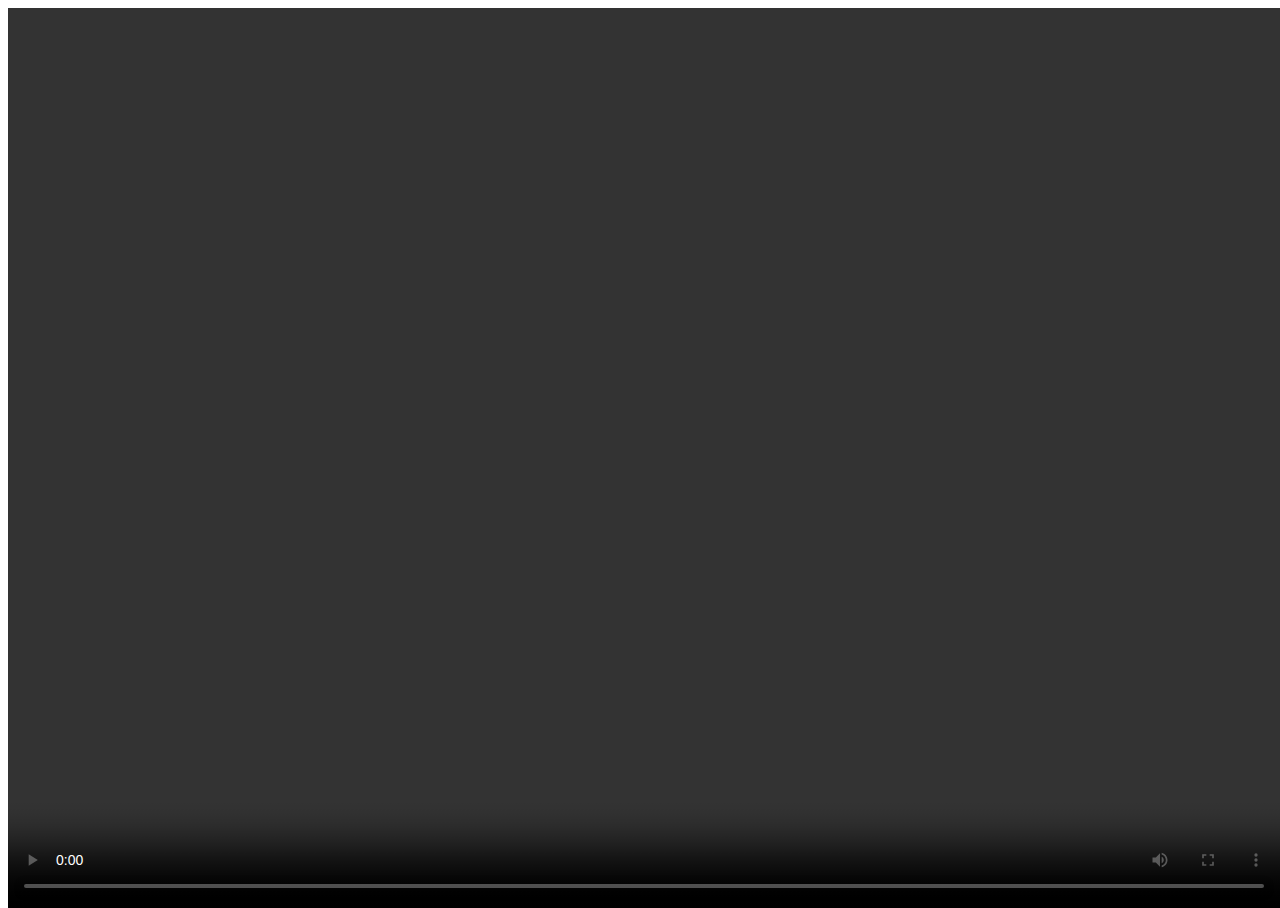
<file: index1.html>
<!DOCTYPE html>
<head>

<!-- Link to Popcorn -->

<script src="js/popcorn-complete.js"></script>

<!-- The Style -->

<link rel="stylesheet" href="css/style.css" />

<!-- Pop the Corn -->

<script>
document.addEventListener("DOMContentLoaded", function () {
    var pop = Popcorn.vimeo('#video',
                              'http://player.vimeo.com/video/25107077' );

	pop.play();

}, false);

</script>
</head>

<!-- The Body -->

<body>	

<!-- The Container -->

	<div id="container">
	
	
<!--The Video-->		

		<video id="video" controls>
		</video>

<!--The Content Box-->

		<div id="box">
		
		</div>

<!-- End Container -->

	</div>	

<!-- End Body -->

</body>
</html>
</file>
<file: css/style.css>
/* Meta */

body {
	background-color: white;
}
iframe {
	width: 100%
	height: 480px;
}
p {
	color: white;
	font-size: 20px;
}
a {
	color: blue;
	font-size: 30px;
}

/* Page elements */
#video{
	width: 100%;
	height: 100%;
}

#container {
	margin: 0px auto;
	-webkit-transition: all .5s ease-in-out;
	-moz-transition: all .5s ease-in-out;
	-o-transition: all .5s ease-in-out;
	transition: all .5s ease-in-out;
}
#container img {
	position: fixed;
	margin: 0px auto;
}
#container iframe {
	position: fixed;
	max-width: 940px;
}
#container video {
	height: 100%;
	width: 100%;
	z-index: 2;
	position: absolute;
	clear: both;
	float: none;
}
#box {
	color: white;
	float: right;
	width: 100px;
	height: 100px; 
	padding: 20px;
	-webkit-transition: all .5s ease-in-out;
	-moz-transition: all .5s ease-in-out;
	-o-transition: all .5s ease-in-out;
	transition: all .5s ease-in-out;
	z-index:9999;
}

#box1 {
	position:fixed;
        top:200px;
        right:480px;
	color: rgb(255, 255, 0);
	width: 100px;
	height: 100px; 
	max-height: 230px;
	z-index:9999;
	-webkit-transition: all .5s ease-in-out;
	-moz-transition: all .5s ease-in-out;
	-o-transition: all .5s ease-in-out;
	transition: all .5s ease-in-out;
}


#box2 {
	position:fixed;
        top:300px;
        right:200px;
	color: rgb(255, 255, 0);
	width: 100px;
	height: 100px; 
	max-height: 230px;
	z-index:9999;
	-webkit-transition: all .5s ease-in-out;
	-moz-transition: all .5s ease-in-out;
	-o-transition: all .5s ease-in-out;
	transition: all .5s ease-in-out;
}


#box img {
	position:fixed;
        top:260px;
        right:550px;
	color: rgb(255, 255, 0);
	width: 100px;
	height: 100px; 
	max-height: 230px;
	z-index:9999;
	
}


/* Some classes */

.black {
	background-color: black;
}
.verdana {
	font-family: verdana;
}
.move_down {
	margin-top: 200px;
}

/* Fun effects */

.scale {
	transform: scale(2,2);
	-ms-transform: scale(2,2); /* IE 9 */
	-webkit-transform: scale(2,2); /* Safari and Chrome */
	-o-transform: scale(2,2); /* Opera */
	-moz-transform: scale(2,2); /* Firefox */
}
.translate {
	transform: translate(50px,100px);
	-ms-transform: translate(50px,100px); /* IE 9 */
	-webkit-transform: translate(50px,100px); /* Safari and Chrome */
	-o-transform: translate(50px,100px); /* Opera */
	-moz-transform: translate(50px,100px); /* Firefox */
}
.skew {
	transform: skew(30deg,20deg);
	-ms-transform: skew(30deg,20deg); /* IE 9 */
	-webkit-transform: skew(30deg,20deg); /* Safari and Chrome */
	-o-transform: skew(30deg,20deg); /* Opera */
	-moz-transform: skew(30deg,20deg); /* Firefox */
}
.flip {
	transform: rotateY(360deg);
	-webkit-transform: rotateY(360deg); /* Safari and Chrome */
	-moz-transform: rotateY(360deg); /* Firefox */
}
</file>
